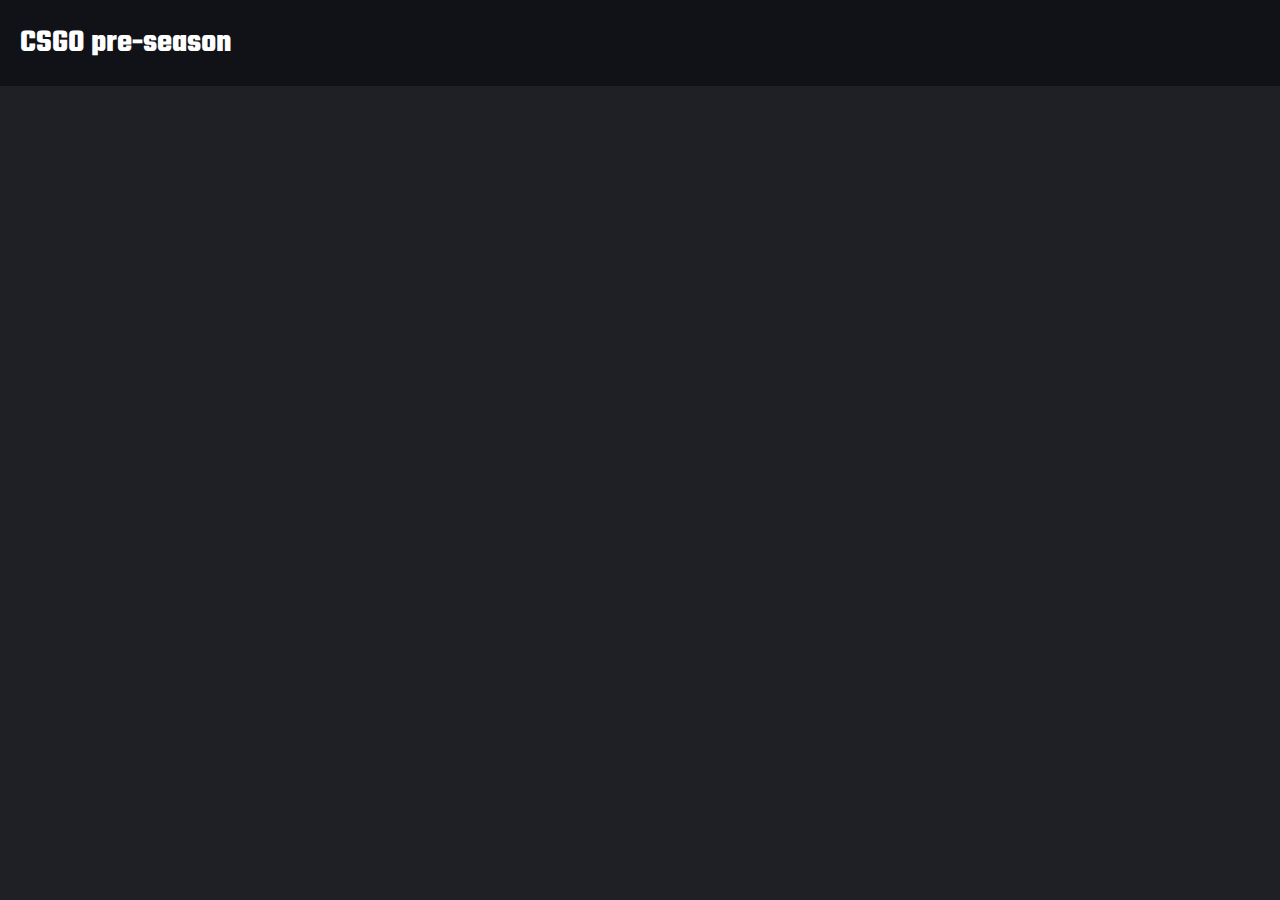
<file: index.html>
<!DOCTYPE html>
<html lang="en">
<head>
    <meta charset="UTF-8">
    <meta name="viewport" content="width=device-width, initial-scale=1.0">
    <title>CSGO pre-season</title>
    <link rel="stylesheet" href="style.css">
    <link href="https://fonts.googleapis.com/css2?family=Teko:wght@300&display=swap" rel="stylesheet">
    <link href="https://fonts.googleapis.com/css2?family=Roboto+Condensed:wght@300&display=swap" rel="stylesheet">
</head>
<body>
    <header id="page_header">
        <h1 id="logo">CSGO pre-season</h1>
    </header>
    <script src="script.js"></script>
</body>
</html>
</file>
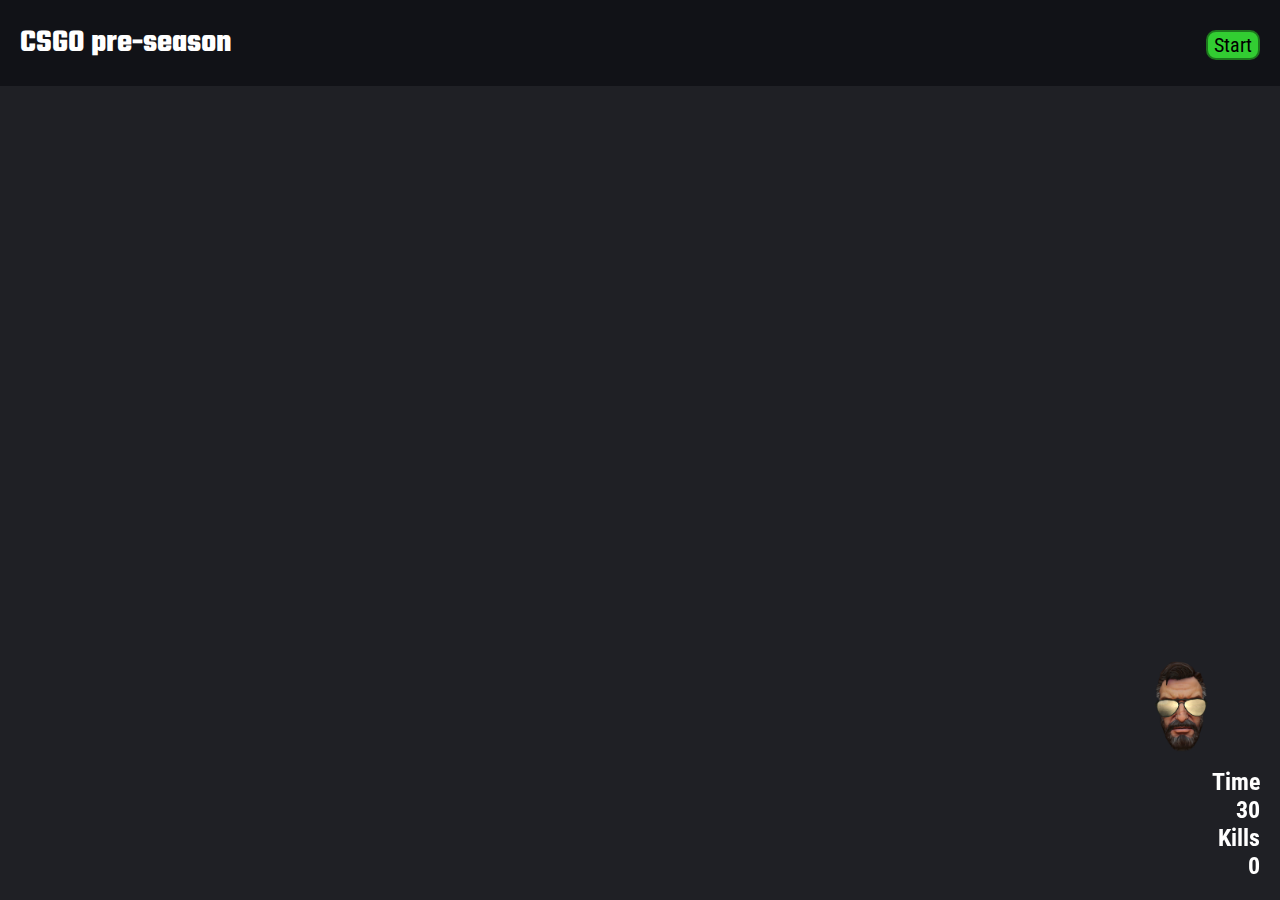
<file: train.html>
<!DOCTYPE html>
<html lang="en">
<head>
    <meta charset="UTF-8">
    <meta name="viewport" content="width=device-width, initial-scale=1.0">
    <title>CSGO pre-season</title>
    <link rel="stylesheet" href="style.css">
    <link href="https://fonts.googleapis.com/css2?family=Teko:wght@300&display=swap" rel="stylesheet">
    <link href="https://fonts.googleapis.com/css2?family=Roboto+Condensed:wght@300&display=swap" rel="stylesheet">
</head>
<body>
    <header id="page_header">
        <h1 id="logo">CSGO pre-season</h1>
        <button id="startStop">Start</button>
    </header>
    <section id="info">
        <h2>Time<br><span id="time">30</span></h2>
        <h2>Kills<br><span id="kills">0</span></h2>
    </section>
    <section id="shooting_area">
        <span class="head"><img src="csgo-terrorist-head-cut.png" alt=" CSGO terrorist" width="53.5px" height="91.85px"></span>
    </section>
    <script src="script.js"></script>
</body>
</html>
</file>
<file: style.css>
body {
    margin: 0px;
    background-color: #1f2025;
    color: white;
}

header {
    background-color: #111217;
    padding: 20px;
    font-family: 'Teko', sans-serif;
}

h1, h2 {
    margin: 0px;
}

#logo {
    display: inline;
}

#startStop {
    float: right;
    background-color: #32CD32;
    font-size: 20px;
    font-family: 'Roboto Condensed', sans-serif;
    border-radius: 10px;
    border: 2px solid #1d771d;
    outline: none;
    margin-top: 10px;
}

#info {
    z-index: 5;
    position: fixed;
    bottom: 20px;
    right: 20px;
    font-family: 'Roboto Condensed', sans-serif;
    text-align: right;
}

.head {
    z-index: 10;
    position: absolute;
    right: 71.66px;
    top: 660.6px;
}
</file>
